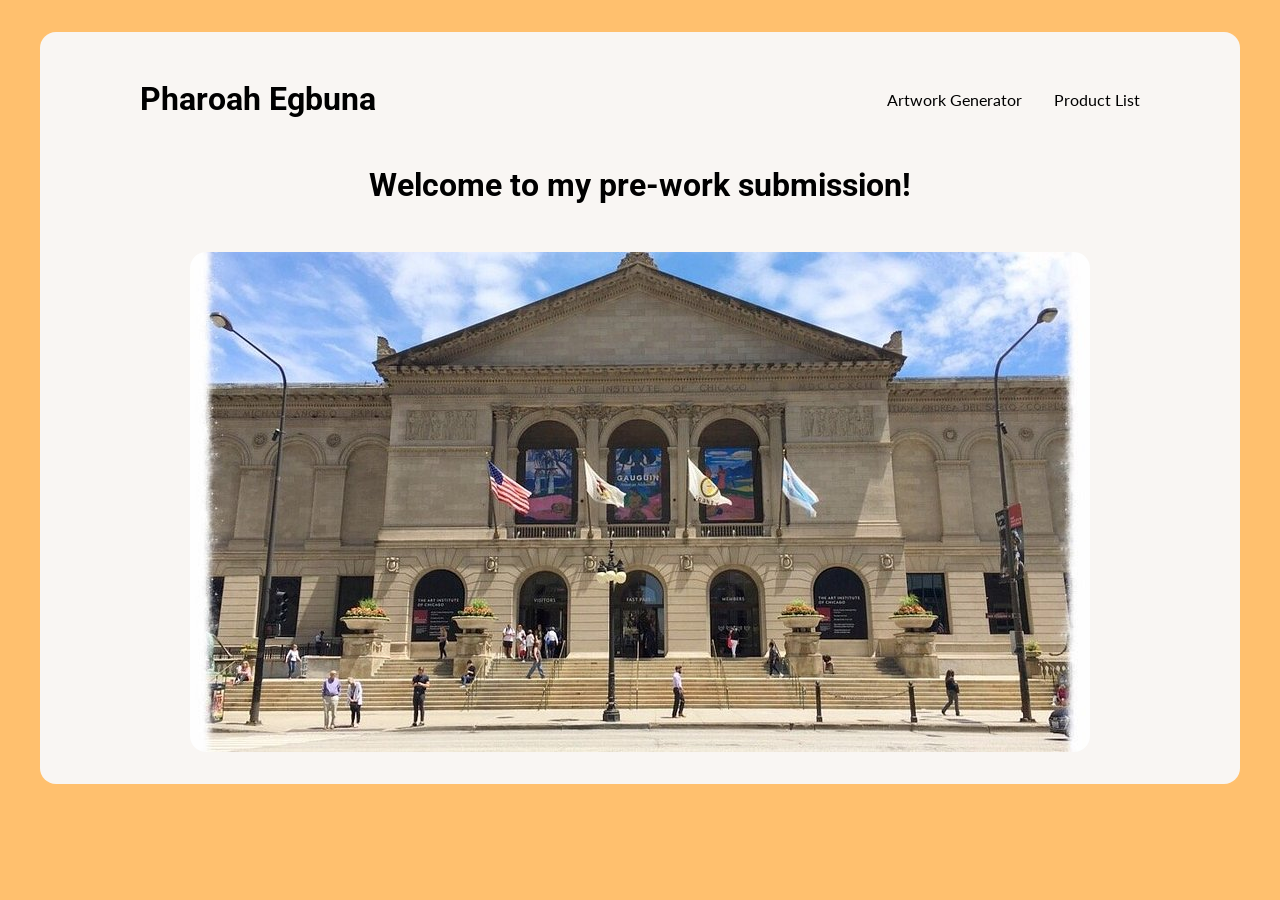
<file: index.html>
<!DOCTYPE html>
<html lang="en">
<head>
    <meta charset="UTF-8">
    <meta name="viewport" content="width=device-width, initial-scale=1.0">
    <title>Pharoah E Pre-Work 2026</title>
    <link rel="stylesheet" href="css/style.css">
</head>
<body>
    <header> 
        <nav>
            <ul>
                <li><h2>Pharoah Egbuna</h2></li> 
                <li><a href="artgenerator.html">Artwork Generator</a></li>
                <li><a href="productlist.html">Product List</a></li>
            </ul>
        </nav>
        <div class="flex-container">
            <div class="text-container">
                <h2>Welcome to my pre-work submission!</h2>
            </div>
            <img src="images/ACI.jpg">
        </div>
    </header>
</body>
</html>
</file>
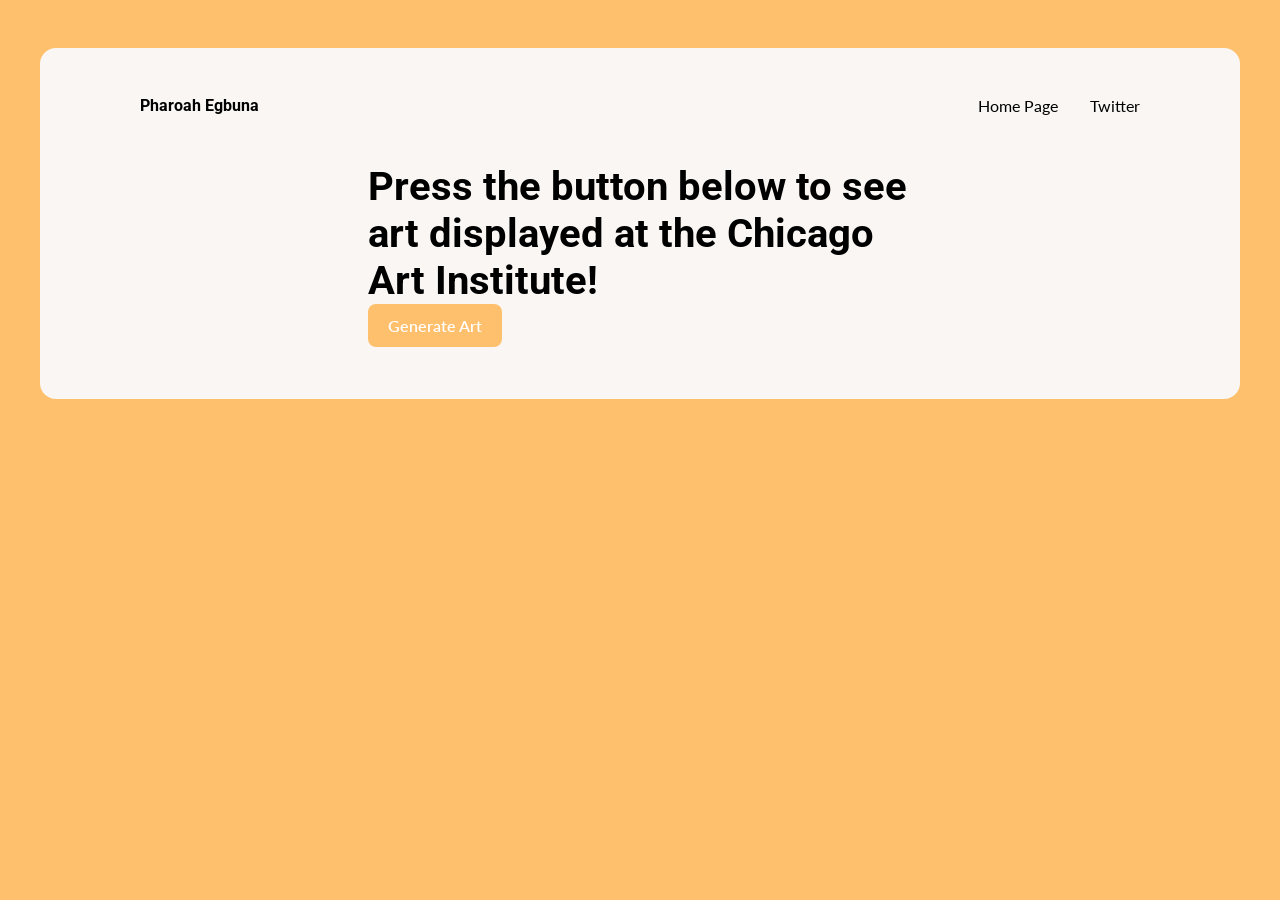
<file: API_endpoint1.html>
<!DOCTYPE html>
<html lang="en">
<head>
    <meta charset="UTF-8">
    <meta name="viewport" content="width=device-width, initial-scale=1.0">
    <title>Artwork Generator</title>
    <link rel="stylesheet" href="style.css">
    <script src="artgenerator.js" defer></script>
</head>
<body>
    <header> 
        <nav>
            <ul>
                <li><a href="index.html">Pharoah Egbuna</a></li> 
                <li><a href="index.html">Home Page</a></li>
                <li><a href="index.html">Twitter</a></li>
            </ul>
        </nav>
        <div class="flex-container">
            <div class="text-container">
                <h1>Press the button below to see art displayed at the Chicago Art Institute!</h1>
                <a href="" class="cta-button" onclick="generateRandomArt()">Generate Art</a>
                <img id="art-image">
                <p id="art-title"></p>
                <p id="artist"></p>
            </div>
        </div>
    </header>
</body>
</html>
</file>
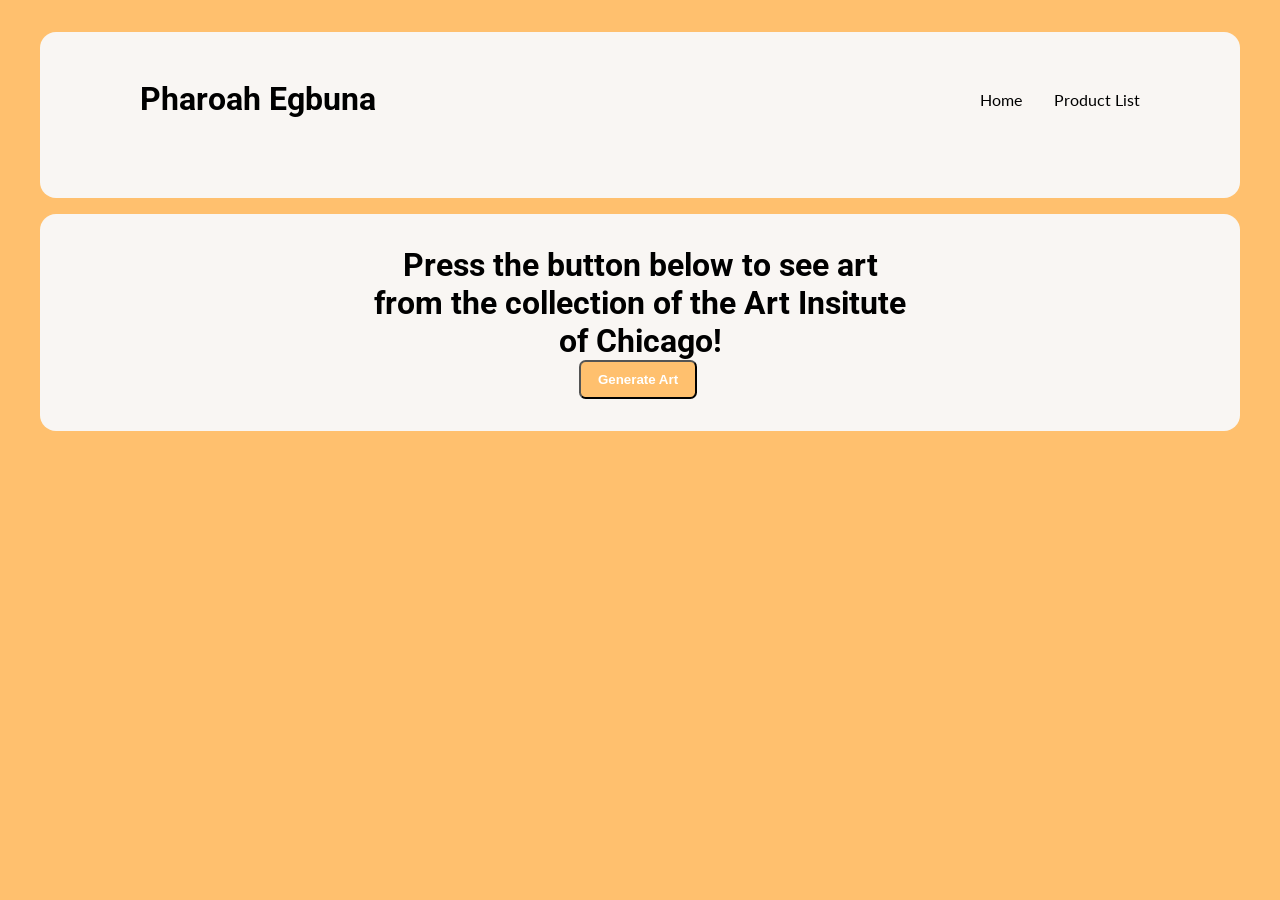
<file: artgenerator.html>
<!DOCTYPE html>
<html lang="en">
<head>
    <meta charset="UTF-8">
    <meta name="viewport" content="width=device-width, initial-scale=1.0">
    <title>Artwork Generator</title>
    <link rel="stylesheet" href="css/style.css">
    <script src="js/artgenerator.js" defer></script>
</head>
<body>
    <header> 
        <nav>
            <ul>
                <li><h2>Pharoah Egbuna</h2></li> 
                <li><a href="index.html">Home</a></li>
                <li><a href="productlist.html">Product List</a></li>
            </ul>
        </nav>
    </header>
    <header>
        <div class="flex-container">
            <div class="text-container">
                <h1>Press the button below to see art from the collection of the Art Insitute of Chicago!</h1>
                <button class="cta-button" onclick="generateRandomArt()">Generate Art</button>
                <img id="art-image">
                <p id="art-title"></p>
                <p id="artist"></p>
                <p id="origin"></p>
                <p id="description"></p>
            </div>
        </div>
    </header>
</body>
</html>
</file>
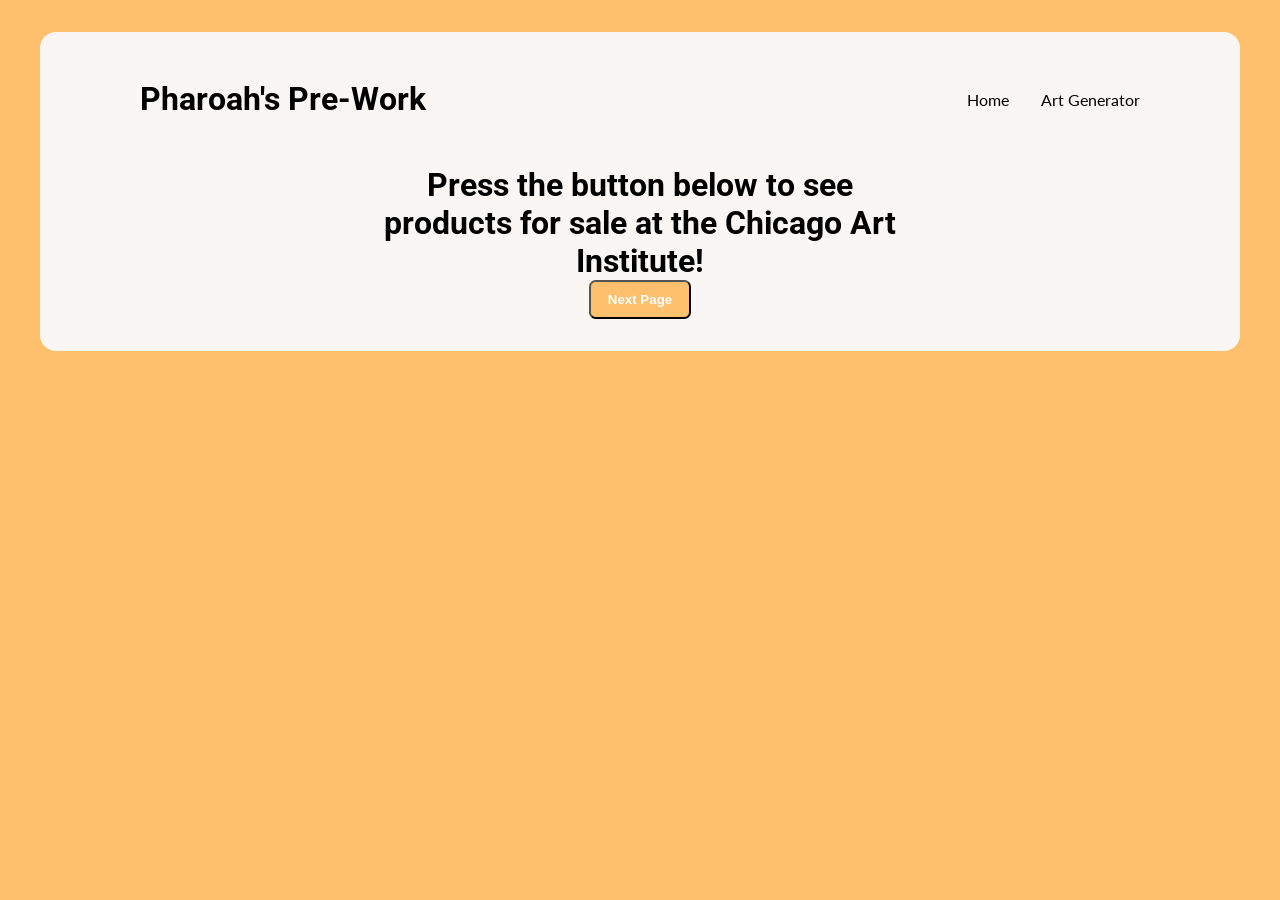
<file: productlist.html>
<!DOCTYPE html>
<html lang="en">
<head>
    <meta charset="UTF-8">
    <meta name="viewport" content="width=device-width, initial-scale=1.0">
    <title>Product List</title>
    <link rel="stylesheet" href="css/style.css">
    <script src="js/productlist.js" defer></script>
</head>
<body>
    <header> 
        <nav>
            <ul>
                <li><h2>Pharoah's Pre-Work</h2></li> 
                <li><a href="index.html">Home</a></li>
                <li><a href="artgenerator.html">Art Generator</a></li>
            </ul>
        </nav>
        <div class="flex-container">
            <div class="text-container">
                <h1>Press the button below to see products for sale at the Chicago Art Institute!</h1>
                <button class="cta-button" onclick="previousPage()" id="previouspage" style="display:none;">Previous Page</button>
                <button class="cta-button" onclick="nextPage()" id="nextpage" >Next Page</button>
            </div>
        </div>  
        <div class="flex-container">
            <ul class="productlist">
            </ul>
        </div>
    </header>
</body>
</html>
</file>
<file: css/style.css>
@import url('https://fonts.googleapis.com/css2?family=Oooh+Baby&family=Roboto:ital,wght@0,100..900;1,100..900&display=swap');
@import url('https://fonts.googleapis.com/css2?family=Lato:ital,wght@0,100;0,300;0,400;0,700;0,900;1,100;1,300;1,400;1,700;1,900&family=Oooh+Baby&family=Roboto:ital,wght@0,100..900;1,100..900&display=swap');

:root {
    --base-color: #ffffff;
    --text-color: #000000;
    --primary-color: #ffc06e;
    --secondary-color: #8D8DFF;
    --color-1: #F9F6F3;
    --color-2: #F3F7F9;
    --color-3: #F6F3F9;
}

* {
    margin: 0;
    padding: 0;
    box-sizing: border-box;
}

html {
    font-family: Lato, 'Segoe UI', Tahoma, Geneva, Verdana, sans-serif;
    color: var(--text-color);
}

body {
    padding: 1em;
    background-color: var(--primary-color)
}

h1, h2, h3 {
    font-family: Roboto, Lato, 'Segoe UI', Tahoma, Geneva, Verdana, sans-serif;
}

nav {

    margin: 1em auto 3em auto;
    width: min(1000px, 100%);

    & ul {
    display: flex;
    align-items: center;
    list-style-type: none;
    gap: 2em;
    }

    & li:first-child {
    margin-right: auto;
    font-family: Roboto, Lato, 'Segoe UI', Tahoma, Geneva, Verdana, sans-serif;  
    font-weight: bold;
    }

    & a {
    text-decoration: none;
    color: var(--text-color); 
    }

    & a:hover {
    text-decoration: underline;
    }

}

header,  
main {
    margin: 1em auto;
    width: min(75em, 100%);
    background-color: var(--color-1);
    padding: min(2em, 15%);
    border-radius: 1em;
}

.flex-container {
    display: flex;
    justify-content: center;
    align-items: center;
    flex-wrap: wrap;
    gap: 3em; 
}

header img {
    max-width: 100%;
    border-radius: 1em;
    object-fit: cover;
    object-position: bottom;
}

.text-container {
    flex: 0 1 34em;
    text-align: center;
}

.text-container p { 
    font-size: 1.25rem;
}

.cta-button {
    display: inline-block;
    text-decoration: none;
    color: white;
    background-color: var(--primary-color);
    padding: 0.75em 1.25em;
    border-radius: 0.5em;
    font-weight: 600;

}

h2 {
    font-size: 2rem;
}

button:hover {
  cursor: pointer;
}

.productlist {
    display: flex;
    flex-wrap: wrap;
    justify-content: center;
    list-style-type: none;
}
</file>
<file: style.css>
@import url('https://fonts.googleapis.com/css2?family=Oooh+Baby&family=Roboto:ital,wght@0,100..900;1,100..900&display=swap');
@import url('https://fonts.googleapis.com/css2?family=Lato:ital,wght@0,100;0,300;0,400;0,700;0,900;1,100;1,300;1,400;1,700;1,900&family=Oooh+Baby&family=Roboto:ital,wght@0,100..900;1,100..900&display=swap');

:root {
    --base-color: #ffffff;
    --text-color: #000000;
    --primary-color: #ffc06e;
    --secondary-color: #8D8DFF;
    --color-1: #F9F6F3;
    --color-2: #F3F7F9;
    --color-3: #F6F3F9;
}

* {
    margin: 0;
    padding: 0;
    box-sizing: border-box;
}

html {
    font-family: Lato, 'Segoe UI', Tahoma, Geneva, Verdana, sans-serif;
    color: var(--text-color);
}

body {
    padding: 1em;
    background-color: var(--primary-color)
}

h1, h2, h3 {
    font-family: Roboto, Lato, 'Segoe UI', Tahoma, Geneva, Verdana, sans-serif;
}

nav {
    margin: 1em auto 3em auto;
    width: min(1000px, 100%);
} 


nav ul {
    display: flex;
    align-items: center;
    list-style-type: none;
    gap: 2em;
}

nav li:first-child {
    margin-right: auto;
    font-family: Roboto, Lato, 'Segoe UI', Tahoma, Geneva, Verdana, sans-serif;  
    font-weight: bold;
}

nav a {
    text-decoration: none;
    color: var(--text-color);
    
}

nav a:hover {
    text-decoration: underline;
}

header,  section {
    margin: 2em auto;
    width: min(75em, 100%);
    background-color: var(--color-1);
    padding: min(2em, 15%);
    border-radius: 1em;
}

.flex-container {
    display: flex;
    justify-content: center;
    align-items: center;
    flex-wrap: wrap;
    gap: 3em; 
}

header img {
    max-width: 100%;
    border-radius: 1em;
    object-fit: cover;
    object-position: bottom;
}

.text-container {
    flex: 0 1 34em;
}

h1 {
    font-size: 2.5rem;
}

.text-container p {
    margin: .75em 0 1em 0;
    font-size: 1.25rem;
}

.cta-button {
    display: inline-block;
    text-decoration: none;
    color: white;
    background-color: var(--primary-color);
    padding: 0.75em 1.25em;
    border-radius: 0.5em;
    font-weight: 600;
}

.secondary {
    background-color: var(--secondary-color);
}

section {
    padding: 3em min(2em, 15%);
    background-color: var(--color-2);
    text-align: center;
}


h2 {
    font-size: 2rem;
}

section p {
    margin-top: 1em;
    font-size: 1.25rem;
}

button:hover {
  cursor: pointer;
}
</file>
